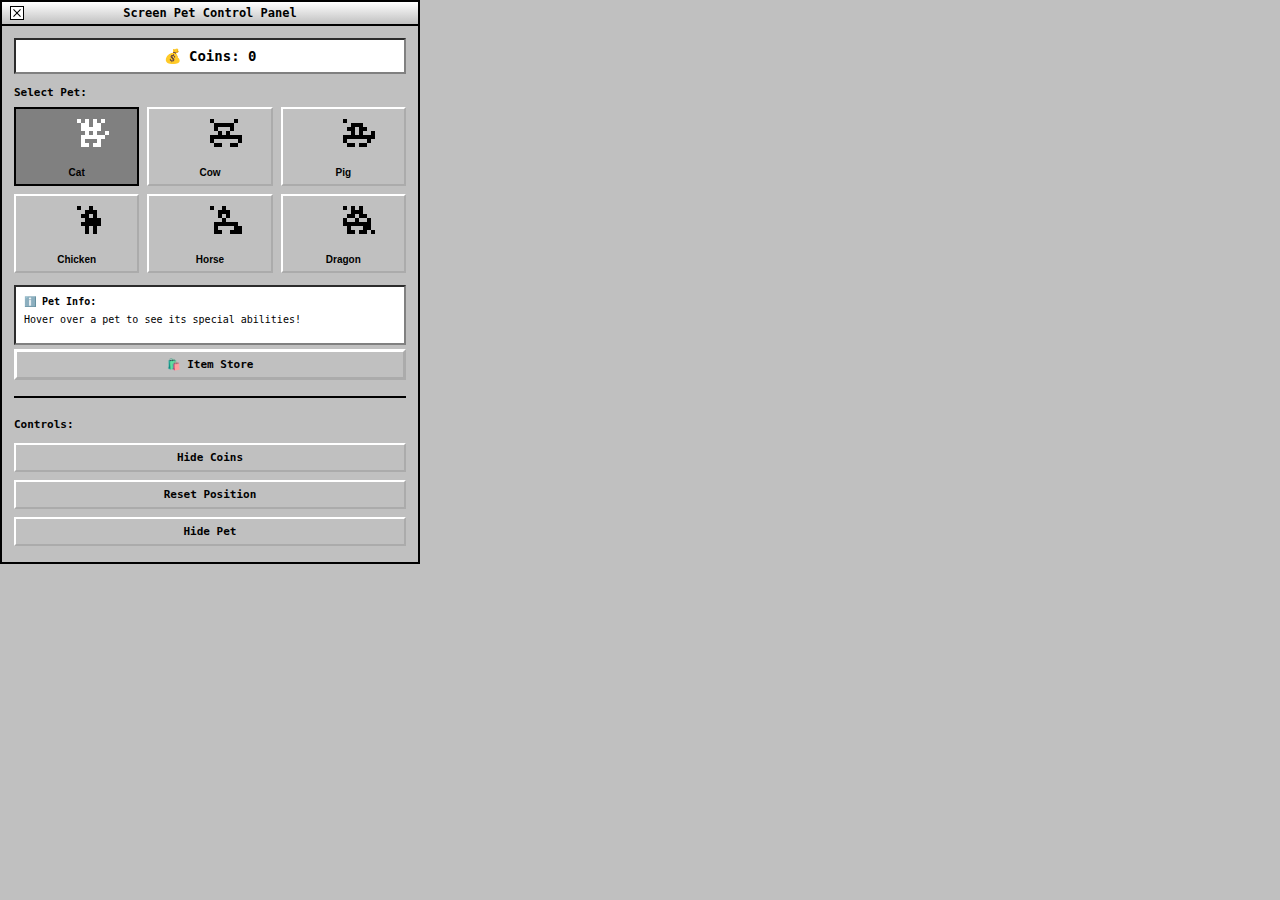
<file: popup.html>
<!DOCTYPE html>
<html>
<head>
    <meta charset="UTF-8">
    <style>
        * {
            margin: 0;
            padding: 0;
            box-sizing: border-box;
        }
        
        body {
            width: 420px;
            font-family: "Chicago", "Charcoal", monospace;
            background: #c0c0c0;
            color: #000;
            padding: 0;
        }
        
        /* Mac OS 9 Window */
        .window {
            border: 2px solid #000;
            background: #c0c0c0;
        }
        
        .title-bar {
            background: linear-gradient(to bottom, #fff 0%, #c0c0c0 100%);
            border-bottom: 2px solid #000;
            padding: 4px 8px;
            display: flex;
            align-items: center;
            justify-content: space-between;
            height: 24px;
        }
        
        .title-text {
            font-size: 12px;
            font-weight: bold;
            flex-grow: 1;
            text-align: center;
        }
        
        .close-box {
            width: 14px;
            height: 14px;
            border: 1px solid #000;
            background: #fff;
            position: relative;
        }
        
        .close-box::before,
        .close-box::after {
            content: '';
            position: absolute;
            top: 50%;
            left: 50%;
            width: 10px;
            height: 1px;
            background: #000;
        }
        
        .close-box::before {
            transform: translate(-50%, -50%) rotate(45deg);
        }
        
        .close-box::after {
            transform: translate(-50%, -50%) rotate(-45deg);
        }
        
        .content {
            padding: 12px;
        }
        
        /* Coin Display */
        .coin-display {
            background: #fff;
            border: 2px inset #808080;
            padding: 8px;
            margin-bottom: 12px;
            font-size: 14px;
            font-weight: bold;
            text-align: center;
        }
        
        /* Pet Grid */
        .section-title {
            font-size: 11px;
            font-weight: bold;
            margin-bottom: 8px;
            margin-top: 8px;
        }
        
        .pet-grid {
            display: grid;
            grid-template-columns: repeat(3, 1fr);
            gap: 8px;
            margin-bottom: 12px;
        }
        
        .pet-button {
            background: #c0c0c0;
            border: none;
            padding: 0;
            cursor: pointer;
            text-align: center;
            position: relative;
        }
        
        .pet-button-inner {
            border: 2px outset #fff;
            padding: 6px;
            background: #c0c0c0;
        }
        
        .pet-button:active .pet-button-inner {
            border-style: inset;
        }
        
        .pet-button.active .pet-button-inner {
            border: 2px solid #000;
            background: #808080;
        }
        
        .pet-icon {
            width: 40px;
            height: 40px;
            margin: 4px auto 8px;
            position: relative;
        }
        
        .item-icon {
            width: 28px;
            height: 28px;
            margin-right: 12px;
            position: relative;
            flex-shrink: 0;
        }
        
        /* Pixel Art - Cat */
        .pixel-cat::before {
            content: '';
            position: absolute;
            width: 4px;
            height: 4px;
            background: #000;
            box-shadow:
                /* Ears */
                0px 0px 0 0 #000, 8px 0px 0 0 #000, 16px 0px 0 0 #000, 24px 0px 0 0 #000,
                /* Head */
                4px 4px 0 0 #000, 8px 4px 0 0 #000, 16px 4px 0 0 #000, 20px 4px 0 0 #000,
                4px 8px 0 0 #000, 8px 8px 0 0 #000, 12px 8px 0 0 #000, 16px 8px 0 0 #000, 20px 8px 0 0 #000,
                /* Eyes */
                8px 12px 0 0 #000, 16px 12px 0 0 #000,
                /* Body */
                4px 16px 0 0 #000, 8px 16px 0 0 #000, 12px 16px 0 0 #000, 16px 16px 0 0 #000, 20px 16px 0 0 #000,
                4px 20px 0 0 #000, 20px 20px 0 0 #000,
                /* Legs */
                4px 24px 0 0 #000, 8px 24px 0 0 #000, 16px 24px 0 0 #000, 20px 24px 0 0 #000,
                /* Tail */
                24px 16px 0 0 #000, 28px 12px 0 0 #000;
        }
        
        /* Pixel Art - Cow */
        .pixel-cow::before {
            content: '';
            position: absolute;
            width: 4px;
            height: 4px;
            background: #000;
            box-shadow:
                /* Horns */
                0px 0px 0 0 #000, 24px 0px 0 0 #000,
                /* Head */
                4px 4px 0 0 #000, 8px 4px 0 0 #000, 12px 4px 0 0 #000, 16px 4px 0 0 #000, 20px 4px 0 0 #000,
                4px 8px 0 0 #000, 20px 8px 0 0 #000,
                8px 12px 0 0 #000, 16px 12px 0 0 #000,
                /* Body */
                0px 16px 0 0 #000, 4px 16px 0 0 #000, 8px 16px 0 0 #000, 12px 16px 0 0 #000, 16px 16px 0 0 #000, 20px 16px 0 0 #000, 24px 16px 0 0 #000, 28px 16px 0 0 #000,
                0px 20px 0 0 #000, 28px 20px 0 0 #000,
                /* Legs */
                4px 24px 0 0 #000, 8px 24px 0 0 #000, 20px 24px 0 0 #000, 24px 24px 0 0 #000;
        }
        
        /* Pixel Art - Pig */
        .pixel-pig::before {
            content: '';
            position: absolute;
            width: 4px;
            height: 4px;
            background: #000;
            box-shadow:
                /* Head */
                8px 4px 0 0 #000, 12px 4px 0 0 #000, 16px 4px 0 0 #000,
                4px 8px 0 0 #000, 8px 8px 0 0 #000, 16px 8px 0 0 #000, 20px 8px 0 0 #000,
                /* Snout */
                8px 12px 0 0 #000, 16px 12px 0 0 #000,
                /* Body */
                0px 16px 0 0 #000, 4px 16px 0 0 #000, 8px 16px 0 0 #000, 12px 16px 0 0 #000, 16px 16px 0 0 #000, 20px 16px 0 0 #000, 24px 16px 0 0 #000,
                0px 20px 0 0 #000, 24px 20px 0 0 #000,
                /* Legs */
                4px 24px 0 0 #000, 8px 24px 0 0 #000, 16px 24px 0 0 #000, 20px 24px 0 0 #000,
                /* Tail */
                28px 16px 0 0 #000, 28px 12px 0 0 #000;
        }
        
        /* Pixel Art - Chicken */
        .pixel-chicken::before {
            content: '';
            position: absolute;
            width: 4px;
            height: 4px;
            background: #000;
            box-shadow:
                /* Comb */
                12px 0px 0 0 #000,
                /* Head */
                8px 4px 0 0 #000, 12px 4px 0 0 #000, 16px 4px 0 0 #000,
                8px 8px 0 0 #000, 16px 8px 0 0 #000,
                /* Beak */
                4px 8px 0 0 #000,
                /* Body */
                8px 12px 0 0 #000, 12px 12px 0 0 #000, 16px 12px 0 0 #000, 20px 12px 0 0 #000,
                4px 16px 0 0 #000, 8px 16px 0 0 #000, 12px 16px 0 0 #000, 16px 16px 0 0 #000, 20px 16px 0 0 #000,
                8px 20px 0 0 #000, 16px 20px 0 0 #000,
                /* Legs */
                8px 24px 0 0 #000, 16px 24px 0 0 #000;
        }
        
        /* Pixel Art - Horse */
        .pixel-horse::before {
            content: '';
            position: absolute;
            width: 4px;
            height: 4px;
            background: #000;
            box-shadow:
                /* Mane */
                12px 0px 0 0 #000,
                /* Head */
                8px 4px 0 0 #000, 12px 4px 0 0 #000, 16px 4px 0 0 #000,
                8px 8px 0 0 #000, 16px 8px 0 0 #000,
                /* Neck */
                12px 12px 0 0 #000,
                /* Body */
                4px 16px 0 0 #000, 8px 16px 0 0 #000, 12px 16px 0 0 #000, 16px 16px 0 0 #000, 20px 16px 0 0 #000, 24px 16px 0 0 #000,
                4px 20px 0 0 #000, 24px 20px 0 0 #000,
                /* Legs */
                4px 24px 0 0 #000, 8px 24px 0 0 #000, 20px 24px 0 0 #000, 24px 24px 0 0 #000,
                /* Tail */
                28px 20px 0 0 #000, 28px 24px 0 0 #000;
        }
        
        /* Pixel Art - Dragon */
        .pixel-dragon::before {
            content: '';
            position: absolute;
            width: 4px;
            height: 4px;
            background: #000;
            box-shadow:
                /* Horns */
                8px 0px 0 0 #000, 16px 0px 0 0 #000,
                /* Head */
                8px 4px 0 0 #000, 12px 4px 0 0 #000, 16px 4px 0 0 #000,
                4px 8px 0 0 #000, 8px 8px 0 0 #000, 16px 8px 0 0 #000, 20px 8px 0 0 #000,
                /* Neck */
                12px 12px 0 0 #000,
                /* Body */
                4px 16px 0 0 #000, 8px 16px 0 0 #000, 12px 16px 0 0 #000, 16px 16px 0 0 #000, 20px 16px 0 0 #000,
                4px 20px 0 0 #000, 20px 20px 0 0 #000,
                /* Legs */
                4px 24px 0 0 #000, 8px 24px 0 0 #000, 16px 24px 0 0 #000, 20px 24px 0 0 #000,
                /* Wings */
                0px 12px 0 0 #000, 0px 16px 0 0 #000, 24px 12px 0 0 #000, 24px 16px 0 0 #000,
                /* Tail */
                24px 20px 0 0 #000, 28px 24px 0 0 #000;
        }
        
        /* Pixel Art - Gentleman Hat */
        .pixel-gentleman-hat::before {
            content: '';
            position: absolute;
            width: 3px;
            height: 3px;
            background: #000;
            box-shadow:
                6px 3px 0 0 #000, 9px 3px 0 0 #000, 12px 3px 0 0 #000,
                6px 6px 0 0 #000, 12px 6px 0 0 #000,
                3px 9px 0 0 #000, 6px 9px 0 0 #000, 9px 9px 0 0 #000, 12px 9px 0 0 #000, 15px 9px 0 0 #000,
                0px 12px 0 0 #000, 3px 12px 0 0 #000, 15px 12px 0 0 #000, 18px 12px 0 0 #000;
        }
        
        /* Pixel Art - Cowboy Hat */
        .pixel-cowboy-hat::before {
            content: '';
            position: absolute;
            width: 3px;
            height: 3px;
            background: #000;
            box-shadow:
                3px 0px 0 0 #000, 15px 0px 0 0 #000,
                6px 3px 0 0 #000, 9px 3px 0 0 #000, 12px 3px 0 0 #000,
                6px 6px 0 0 #000, 12px 6px 0 0 #000,
                3px 9px 0 0 #000, 6px 9px 0 0 #000, 9px 9px 0 0 #000, 12px 9px 0 0 #000, 15px 9px 0 0 #000,
                0px 12px 0 0 #000, 3px 12px 0 0 #000, 15px 12px 0 0 #000, 18px 12px 0 0 #000;
        }
        
        /* Pixel Art - Windmill Hat */
        .pixel-windmill-hat::before {
            content: '';
            position: absolute;
            width: 3px;
            height: 3px;
            background: #000;
            box-shadow:
                9px 0px 0 0 #000,
                3px 3px 0 0 #000, 9px 3px 0 0 #000, 15px 3px 0 0 #000,
                9px 6px 0 0 #000,
                6px 9px 0 0 #000, 9px 9px 0 0 #000, 12px 9px 0 0 #000,
                3px 12px 0 0 #000, 6px 12px 0 0 #000, 12px 12px 0 0 #000, 15px 12px 0 0 #000;
        }
        
        /* Pixel Art - Santa Hat */
        .pixel-santa-hat::before {
            content: '';
            position: absolute;
            width: 3px;
            height: 3px;
            background: #000;
            box-shadow:
                12px 0px 0 0 #000,
                9px 3px 0 0 #000, 12px 3px 0 0 #000,
                6px 6px 0 0 #000, 9px 6px 0 0 #000,
                6px 9px 0 0 #000, 9px 9px 0 0 #000, 12px 9px 0 0 #000,
                3px 12px 0 0 #000, 6px 12px 0 0 #000, 9px 12px 0 0 #000, 12px 12px 0 0 #000, 15px 12px 0 0 #000;
        }
        
        /* Pixel Art - Collar */
        .pixel-collar::before {
            content: '';
            position: absolute;
            width: 3px;
            height: 3px;
            background: #000;
            box-shadow:
                3px 6px 0 0 #000, 15px 6px 0 0 #000,
                3px 9px 0 0 #000, 6px 9px 0 0 #000, 12px 9px 0 0 #000, 15px 9px 0 0 #000,
                6px 12px 0 0 #000, 9px 12px 0 0 #000, 12px 12px 0 0 #000;
        }
        
        /* Pixel Art - Sunglasses */
        .pixel-sunglasses::before {
            content: '';
            position: absolute;
            width: 3px;
            height: 3px;
            background: #000;
            box-shadow:
                0px 6px 0 0 #000, 3px 6px 0 0 #000, 6px 6px 0 0 #000, 12px 6px 0 0 #000, 15px 6px 0 0 #000, 18px 6px 0 0 #000,
                0px 9px 0 0 #000, 6px 9px 0 0 #000, 9px 9px 0 0 #000, 12px 9px 0 0 #000, 18px 9px 0 0 #000,
                0px 12px 0 0 #000, 3px 12px 0 0 #000, 6px 12px 0 0 #000, 12px 12px 0 0 #000, 15px 12px 0 0 #000, 18px 12px 0 0 #000;
        }
        
        /* Pixel Art - Baby Duck */
        .pixel-baby-duck::before {
            content: '';
            position: absolute;
            width: 3px;
            height: 3px;
            background: #000;
            box-shadow:
                /* Head */
                6px 3px 0 0 #000, 9px 3px 0 0 #000,
                6px 6px 0 0 #000, 9px 6px 0 0 #000, 12px 6px 0 0 #000,
                /* Beak */
                3px 6px 0 0 #000,
                /* Body */
                3px 9px 0 0 #000, 6px 9px 0 0 #000, 9px 9px 0 0 #000, 12px 9px 0 0 #000,
                3px 12px 0 0 #000, 6px 12px 0 0 #000, 9px 12px 0 0 #000, 12px 12px 0 0 #000,
                /* Feet */
                6px 15px 0 0 #000, 9px 15px 0 0 #000;
        }
        
        .pet-button.active .pet-icon::before,
        .pet-button.active .item-icon::before {
            filter: invert(1);
        }
        
        .pet-name {
            font-size: 10px;
            font-weight: bold;
        }
        
        /* Mac OS Buttons */
        .mac-button {
            background: #c0c0c0;
            border: 2px outset #fff;
            padding: 6px 12px;
            font-family: "Chicago", "Charcoal", monospace;
            font-size: 11px;
            font-weight: bold;
            cursor: pointer;
            margin: 4px 0;
            width: 100%;
            text-align: center;
        }
        
        .mac-button:active {
            border-style: inset;
            background: #808080;
            color: #fff;
        }
        
        .mac-button:hover {
            background: #d0d0d0;
        }
        
        .mac-button.primary {
            border: 3px outset #fff;
        }
        
        /* Store Modal */
        .store-modal {
            display: none;
            position: fixed;
            top: 0;
            left: 0;
            width: 100%;
            height: 100%;
            background: rgba(0, 0, 0, 0.5);
            z-index: 1000;
        }
        
        .store-modal.active {
            display: flex;
            align-items: center;
            justify-content: center;
        }
        
        .store-window {
            width: 380px;
            max-height: 480px;
            overflow-y: auto;
        }
        
        .store-items {
            background: #fff;
            border: 2px inset #808080;
            padding: 8px;
            margin: 8px 0;
        }
        
        .store-item {
            display: flex;
            align-items: center;
            padding: 8px;
            border-bottom: 1px solid #c0c0c0;
        }
        
        .store-item:last-child {
            border-bottom: none;
        }
        
        .item-info {
            flex-grow: 1;
        }
        
        .item-name {
            font-size: 11px;
            font-weight: bold;
            margin-bottom: 2px;
        }
        
        .item-price {
            font-size: 10px;
            color: #404040;
        }
        
        .buy-button {
            background: #c0c0c0;
            border: 2px outset #fff;
            padding: 4px 8px;
            font-family: "Chicago", "Charcoal", monospace;
            font-size: 10px;
            font-weight: bold;
            cursor: pointer;
        }
        
        .buy-button:active {
            border-style: inset;
        }
        
        .buy-button.owned {
            background: #808080;
            color: #fff;
            border: 2px inset #808080;
            cursor: pointer; /* Keep clickable! */
        }
        
        .buy-button.owned:hover {
            background: #606060;
        }
        
        .controls {
            border-top: 2px solid #000;
            padding-top: 12px;
            margin-top: 12px;
        }
        
        /* Pet Info */
        .pet-info {
            background: #fff;
            border: 2px inset #808080;
            padding: 8px;
            margin-top: 12px;
            font-size: 10px;
            line-height: 1.4;
            min-height: 60px;
        }
        
        .info-title {
            font-weight: bold;
            margin-bottom: 4px;
        }
        
        .pet-button:hover {
            cursor: help;
        }
    </style>
</head>
<body>
    <div class="window">
        <div class="title-bar">
            <div class="close-box"></div>
            <div class="title-text">Screen Pet Control Panel</div>
            <div style="width: 14px;"></div>
        </div>
        
        <div class="content">
            <!-- Coin Display -->
            <div class="coin-display">
                💰 Coins: <span id="coin-count">0</span>
            </div>
            
            <!-- Pet Selection -->
            <div class="section-title">Select Pet:</div>
            <div class="pet-grid">
                <button class="pet-button active" data-pet="cat" data-description="🐱 Cat - DRAG to move! Click and drag the cat around the screen.">
                    <div class="pet-button-inner">
                        <div class="pet-icon pixel-cat"></div>
                        <div class="pet-name">Cat</div>
                    </div>
                </button>
                <button class="pet-button" data-pet="cow" data-description="🐄 Cow - Press 'A' key to interact!">
                    <div class="pet-button-inner">
                        <div class="pet-icon pixel-cow"></div>
                        <div class="pet-name">Cow</div>
                    </div>
                </button>
                <button class="pet-button" data-pet="pig" data-description="🐷 Pig - CLICK on pet to interact! Also chases coins at high speed.">
                    <div class="pet-button-inner">
                        <div class="pet-icon pixel-pig"></div>
                        <div class="pet-name">Pig</div>
                    </div>
                </button>
                <button class="pet-button" data-pet="chicken" data-description="🐔 Chicken - CLICK on pet to make it react!">
                    <div class="pet-button-inner">
                        <div class="pet-icon pixel-chicken"></div>
                        <div class="pet-name">Chicken</div>
                    </div>
                </button>
                <button class="pet-button" data-pet="horse" data-description="🐴 Horse - Press SPACE to make it jump!">
                    <div class="pet-button-inner">
                        <div class="pet-icon pixel-horse"></div>
                        <div class="pet-name">Horse</div>
                    </div>
                </button>
                <button class="pet-button" data-pet="dragon" data-description="🐉 Dragon - Press 'D' key to interact! A mythical companion.">
                    <div class="pet-button-inner">
                        <div class="pet-icon pixel-dragon"></div>
                        <div class="pet-name">Dragon</div>
                    </div>
                </button>
            </div>
            
            <!-- Pet Info -->
            <div class="pet-info">
                <div class="info-title">ℹ️ Pet Info:</div>
                <div id="pet-description">Hover over a pet to see its special abilities!</div>
            </div>
            
            <!-- Store Button -->
            <button class="mac-button primary" id="open-store">🛍️ Item Store</button>
            
            <!-- Controls -->
            <div class="controls">
                <div class="section-title">Controls:</div>
                <button class="mac-button" id="toggle-coins">Hide Coins</button>
                <button class="mac-button" id="reset-position">Reset Position</button>
                <button class="mac-button" id="hide-pet">Hide Pet</button>
            </div>
        </div>
    </div>
    
    <!-- Store Modal -->
    <div class="store-modal" id="store-modal">
        <div class="window store-window">
            <div class="title-bar">
                <div class="close-box" id="close-store"></div>
                <div class="title-text">Item Store</div>
                <div style="width: 14px;"></div>
            </div>
            
            <div class="content">
                <div class="coin-display">
                    💰 Coins: <span id="store-coin-count">0</span>
                </div>
                
                <div class="section-title">Hats:</div>
                <div class="store-items">
                    <div class="store-item">
                        <div class="item-icon pixel-gentleman-hat"></div>
                        <div class="item-info">
                            <div class="item-name">Gentleman Hat</div>
                            <div class="item-price">Cost: 50 coins</div>
                        </div>
                        <button class="buy-button" data-item="gentlemanHat" data-price="50">Buy</button>
                    </div>
                    <div class="store-item">
                        <div class="item-icon pixel-cowboy-hat"></div>
                        <div class="item-info">
                            <div class="item-name">Cowboy Hat</div>
                            <div class="item-price">Cost: 75 coins</div>
                        </div>
                        <button class="buy-button" data-item="cowboyHat" data-price="75">Buy</button>
                    </div>
                    <div class="store-item">
                        <div class="item-icon pixel-windmill-hat"></div>
                        <div class="item-info">
                            <div class="item-name">Windmill Hat</div>
                            <div class="item-price">Cost: 100 coins</div>
                        </div>
                        <button class="buy-button" data-item="windmillHat" data-price="100">Buy</button>
                    </div>
                    <div class="store-item">
                        <div class="item-icon pixel-santa-hat"></div>
                        <div class="item-info">
                            <div class="item-name">Santa Hat</div>
                            <div class="item-price">Cost: 150 coins</div>
                        </div>
                        <button class="buy-button" data-item="santaHat" data-price="150">Buy</button>
                    </div>
                </div>
                
                <div class="section-title">Accessories:</div>
                <div class="store-items">
                    <div class="store-item">
                        <div class="item-icon pixel-collar"></div>
                        <div class="item-info">
                            <div class="item-name">Collar</div>
                            <div class="item-price">Cost: 60 coins</div>
                        </div>
                        <button class="buy-button" data-item="collar" data-price="60">Buy</button>
                    </div>
                    <div class="store-item">
                        <div class="item-icon pixel-sunglasses"></div>
                        <div class="item-info">
                            <div class="item-name">Sunglasses</div>
                            <div class="item-price">Cost: 80 coins</div>
                        </div>
                        <button class="buy-button" data-item="sunglasses" data-price="80">Buy</button>
                    </div>
                </div>
                
                <div class="section-title">Companion:</div>
                <div class="store-items">
                    <div class="store-item">
                        <div class="item-icon pixel-baby-duck"></div>
                        <div class="item-info">
                            <div class="item-name">Baby Duck</div>
                            <div class="item-price">Cost: 200 coins</div>
                        </div>
                        <button class="buy-button" data-item="babyDuck" data-price="200">Buy</button>
                    </div>
                </div>
                
                <button class="mac-button" id="close-store-btn">Close</button>
            </div>
        </div>
    </div>

    <script src="popup.js"></script>
</body>
</html>
</file>
